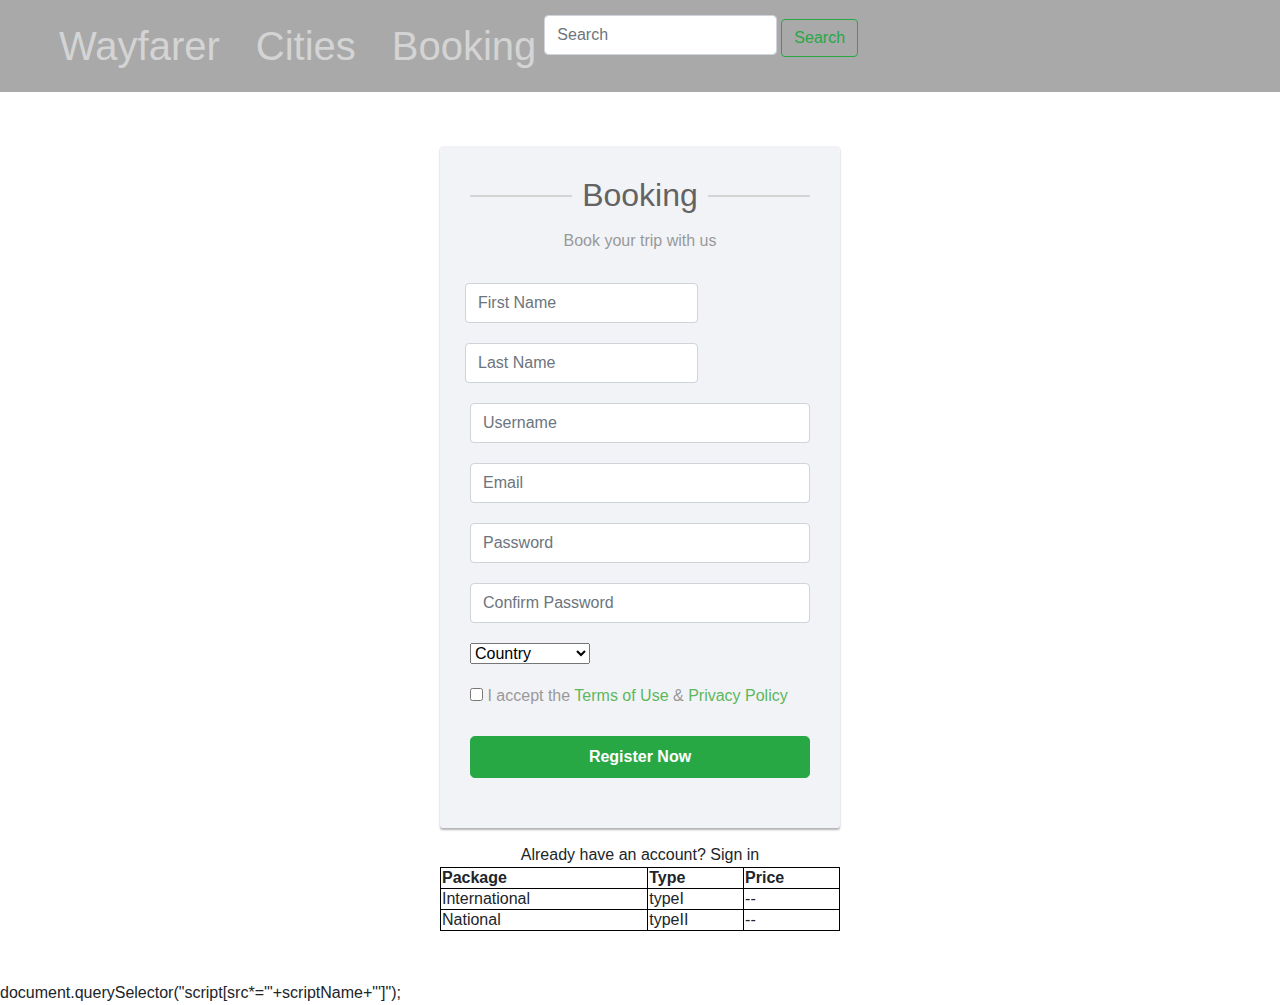
<file: src/webApp/booking.html>
<html>
<head>
<link rel="stylesheet" href="styles.css">
<link
	href="https://cdn.jsdelivr.net/npm/bootstrap@5.0.0-beta3/dist/css/bootstrap.min.css"
	rel="stylesheet"
	integrity="sha384-eOJMYsd53ii+scO/bJGFsiCZc+5NDVN2yr8+0RDqr0Ql0h+rP48ckxlpbzKgwra6"
	crossorigin="anonymous">
<link rel="stylesheet"
	href="https://maxcdn.bootstrapcdn.com/bootstrap/4.0.0/css/bootstrap.min.css"
	integrity="sha384-Gn5384xqQ1aoWXA+058RXPxPg6fy4IWvTNh0E263XmFcJlSAwiGgFAW/dAiS6JXm"
	crossorigin="anonymous">
</head>
<body>

	<nav class="navbar navbar-expand-md navbar-dark bg mb-4">
		<div class="container-fluid">
			<div class="collapse navbar-collapse" id="navbarCollapse">
				<ul class="navbar-nav me-auto mb-4 mb-md-0">
					<li class="nav-item"><a class="nav-link"
						href="file:///Users/chandanmahajan/Documents/docs/bharti_gupta/workspace/JavaScriptProject/src/webApp/Index.html?">Wayfarer</a></li>
					<li class="nav-item"><a class="nav-link"
						href="file:///Users/chandanmahajan/Documents/docs/bharti_gupta/workspace/JavaScriptProject/src/webApp/cities.html">Cities</a></li>
					<li class="nav-item"><a class="nav-link"
						href="file:///Users/chandanmahajan/Documents/docs/bharti_gupta/workspace/JavaScriptProject/src/webApp/booking.html">Booking</a></li>
				</ul>
				<form class="d-flex">
					<input class="form-control mb-1" type="search" placeholder="Search"
						aria-label="Search">
					<button class="btn btn-outline-success m-1" type="submit">Search</button>
				</form>
			</div>
		</div>
	</nav>

	<div class="signup-form">
		<form action="somefile.php">
			<h2>Booking</h2>
			<p class="hint-text">Book your trip with us</p>
			<div class="form-group">
				<div class="row">
					<div class="col-xs-6">
						<input type="text" class="form-control" name="first_name"
							placeholder="First Name" required="required">
					</div>
				</div>
			</div>
			<div class="form-group">
				<div class="row">
					<div class="col-xs-6">
						<input type="text" class="form-control" name="last_name"
							placeholder="Last Name" required="required">
					</div>
				</div>
			</div>
			<div class="form-group">
				<input type="text" name="username" placeholder="Username"
					pattern="[a-z]{1,15}" class="form-control id="username">
			</div>
			<div class="form-group">
				<input type="email" class="form-control" name="email"
					placeholder="Email" required="required">
			</div>
			<div class="form-group">
				<input type="password" class="form-control" name="Password"
					placeholder="Password" required="required">
			</div>
			<div class="form-group">
				<input type="password" class="form-control" name="confirm_password"
					placeholder="Confirm Password" required="required">
			</div>

			<div class="form-group">
				<select class="form-select form-select-sm"
					aria-label=".form-select-sm example">
					<option selected>Country</option>
					<option value="1">London</option>
					<option value="2">India</option>
					<option value="3">Japan</option>
					<option value="4">Seattel</option>
					<option value="5">China</option>
					<option value="6">SanFrancisco</option>
					<option value="7">Sydney</option>
				</select>
			</div>
			<div class="form-group">
				<label class="checkbox-inline"><input type="checkbox"
					required="required"> I accept the <a href="#">Terms of
						Use</a> &amp; <a href="#">Privacy Policy</a></label>
			</div>
			<div class="form-group">
				<button type="submit" class="btn btn-success btn-lg btn-block">Register
					Now</button>
			</div>
		</form>
		<div class="text-center">
			Already have an account? Sign in</a>
		</div>
		<div class='form-group'>
			<table style="width: 100%">
				<tr>
					<th>Package</th>
					<th>Type</th>
					<th>Price</th>
				</tr>
				<tr>
					<td>International</td>
					<td>typeI</td>
					<td>--</td>
				</tr>
				<tr>
					<td>National</td>
					<td>typeII</td>
					<td>--</td>
				</tr>
			</table>
		</div>
	</div>
	document.querySelector("script[src*='"+scriptName+"']");
	<script type="text/javascript" src="script.js"></script>
</body>
</html>
</file>
<file: src/webApp/styles.css>
.navbar img {
	height: 80px;
	width: 80px;
	border-radius: 10px;
	opacity: 50%;
	animation: linear;
}

.navbar {
	background-color: darkgrey;
	color: black
}

.navbar a {
	font-size: 40px;
	margin-left: 20px;
	color: black
}

.marketing h1 {
	text-align: center
}

.marketing {
	margin-top: 50px;
}

.carousel-item img {
	height: 500px;
	width: 100%;
	transition: transform 2s ease, opacity .5s ease-out
}

.city-information {
	border: 1px solid black;
	background-color: #fdffd5;
}

.city-side-bar {
	background-color: gray;
	border: black solid 1px;
}

.city-tabs {
	background-color: white;
	border-radius: 20px;
	border: black solid 1px;
	margin: 10px;
	width: 240px;
	min-height: 50px;
	padding: 10px;
}

.city-tabs h4 {
	width: 220px;
	margin: 5px;
}

.city-tabs img {
	display: block;
	width: 100%;
	height: 50px;
	width: 50px;
	border: solid black;
	align-content: center;
}

.city-tabs:hover {
	background-color: orange;
}

.posts-component-aside {
	background-color: lightgrey;
	border: black solid 1px;
}

.posts-component-aside h1 {
	margin-left: 65px;
}

.posts-component-card {
	border-radius: 25px;
	border: black solid 1px;
	height: 10px;
	margin: 10px;
	background-color: white
}

.image {
	width: 100%;
	height: 100%;
	border: solid black;
	align-content: center;
}

.postImage {
	display: block;
	width: 150px;
	border: solid black;
	align-content: center;
}

.post-container {
	background-color: white;
	border-radius: 15px;
	border: black solid 1px;
	margin: 5px;
	padding: 7px;
}

.form-control {
	height: 40px;
	box-shadow: none;
	color: #969fa4;
}

.form-control:focus {
	border-color: #5cb85c;
}

.form-control, .btn {
	border-radius: 3px;
}

.signup-form {
	width: 400px;
	margin: 0 auto;
	padding: 30px 0;
}

.signup-form h2 {
	color: #636363;
	margin: 0 0 15px;
	position: relative;
	text-align: center;
}

.signup-form h2:before, .signup-form h2:after {
	content: "";
	height: 2px;
	width: 30%;
	background: #d4d4d4;
	position: absolute;
	top: 50%;
	z-index: 2;
}

.signup-form h2:before {
	left: 0;
}

.signup-form h2:after {
	right: 0;
}

.signup-form .hint-text {
	color: #999;
	margin-bottom: 30px;
	text-align: center;
}

.signup-form form {
	color: #999;
	border-radius: 3px;
	margin-bottom: 15px;
	background: #f2f3f7;
	box-shadow: 0px 2px 2px rgba(0, 0, 0, 0.3);
	padding: 30px;
}

.signup-form .form-group {
	margin-bottom: 20px;
}

.signup-form input[type="checkbox"] {
	margin-top: 3px;
}

.signup-form .btn {
	font-size: 16px;
	font-weight: bold;
	min-width: 140px;
	outline: none !important;
}

.signup-form .row div:first-child {
	padding-right: 10px;
}

.signup-form .row div:last-child {
	padding-left: 10px;
}

.signup-form a {
	color: #fff;
	text-decoration: underline;
}

.signup-form a:hover {
	text-decoration: none;
}

.signup-form form a {
	color: #5cb85c;
	text-decoration: none;
}

.signup-form form a:hover {
	text-decoration: underline;
}

table, th, td {
	border: 1px solid black;
}
</file>
